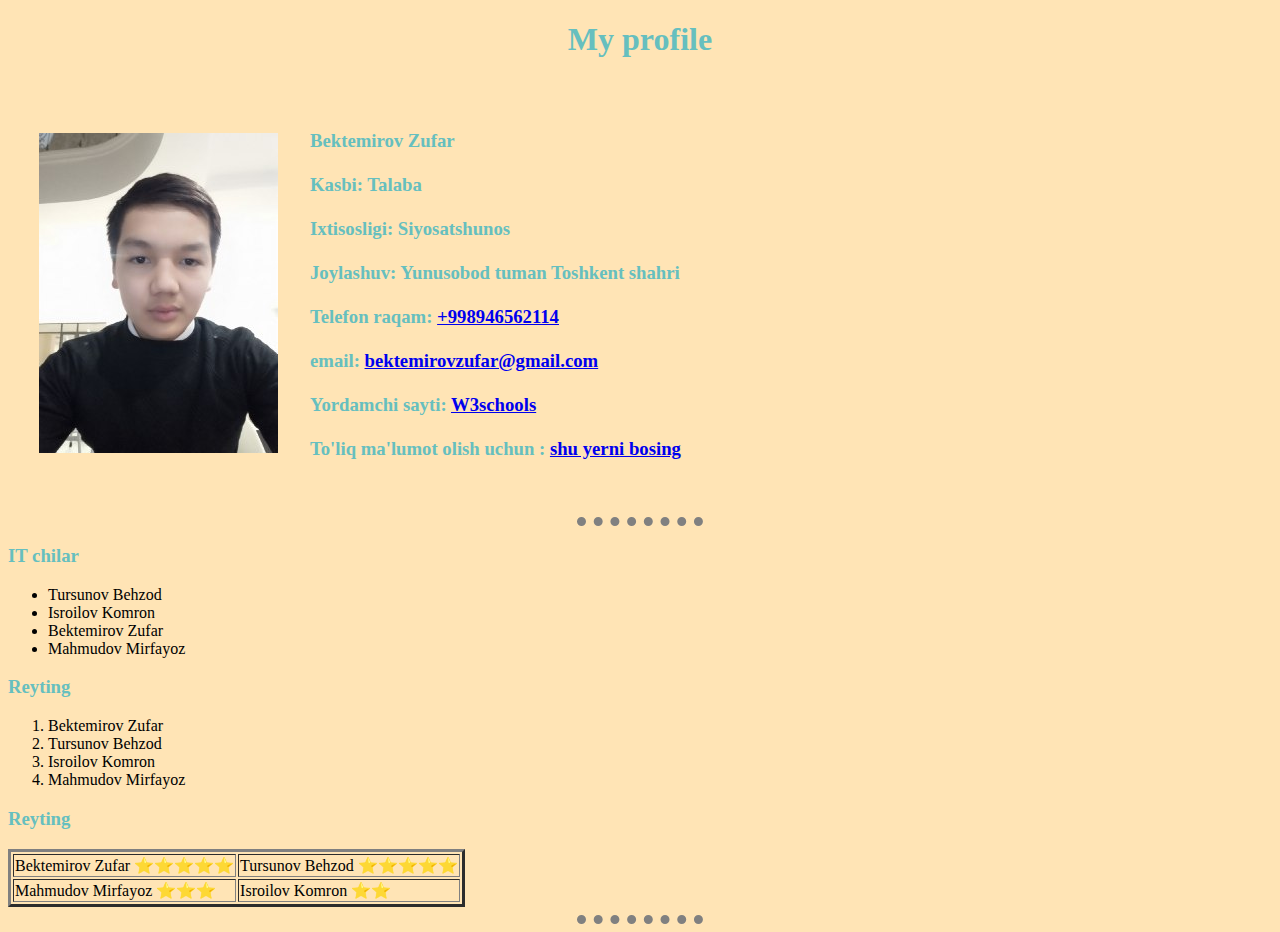
<file: index.html>
<!DOCTYPE html>
<html lang="en" dir="ltr">
  <head>
    <meta charset="utf-8">
    <title>My profile</title>
    <link rel="stylesheet" href="css/styles.css">
  </head>
  <body>
<center>
    <h1>My profile</h1>
</center>
<table cellspacing="30">
  <tr>
    <td><img src="image1/Zufar.jpg" alt=""></td>
    <td><h3>Bektemirov Zufar <br> <br>
      Kasbi: Talaba <br> <br>
      Ixtisosligi: Siyosatshunos <br> <br>
      Joylashuv: Yunusobod tuman Toshkent shahri <br> <br>
      Telefon raqam: <a href="+998946562114">+998946562114</a> <br> <br>
      email: <a href="bektemirovzufar@gmail.com">bektemirovzufar@gmail.com</a>
      <br> <br>
      Yordamchi sayti: <a href="www.w3schools.com">W3schools</a> <br> <br>
      To'liq ma'lumot olish uchun : <a href="contact.html">shu yerni bosing</a>
    </h3></td>
    </tr>
</table>
<hr>
<h3>IT chilar</h3>
 <ul type="ALgerian">
    <li>Tursunov Behzod</li>
    <li>Isroilov Komron</li>
    <li>Bektemirov Zufar</li>
    <li>Mahmudov Mirfayoz</li>
 </ul>
<h3>Reyting</h3>
 <ol>
   <li>Bektemirov Zufar</li>
   <li>Tursunov Behzod</li>
   <li>Isroilov Komron</li>
   <li>Mahmudov Mirfayoz</li>
 </ol>
  <h3>Reyting</h3>
  <table border="3" cellspasing="10">
    <tr>
      <td> Bektemirov Zufar ⭐⭐⭐⭐⭐</td>
      <td> Tursunov Behzod  ⭐⭐⭐⭐⭐</td>
    </tr>
    <tr>
        <td> Mahmudov Mirfayoz ⭐⭐⭐</td>
        <td> Isroilov Komron   ⭐⭐</td>
    </tr>
  </table>
  <hr>
  </body>
</html>
</file>
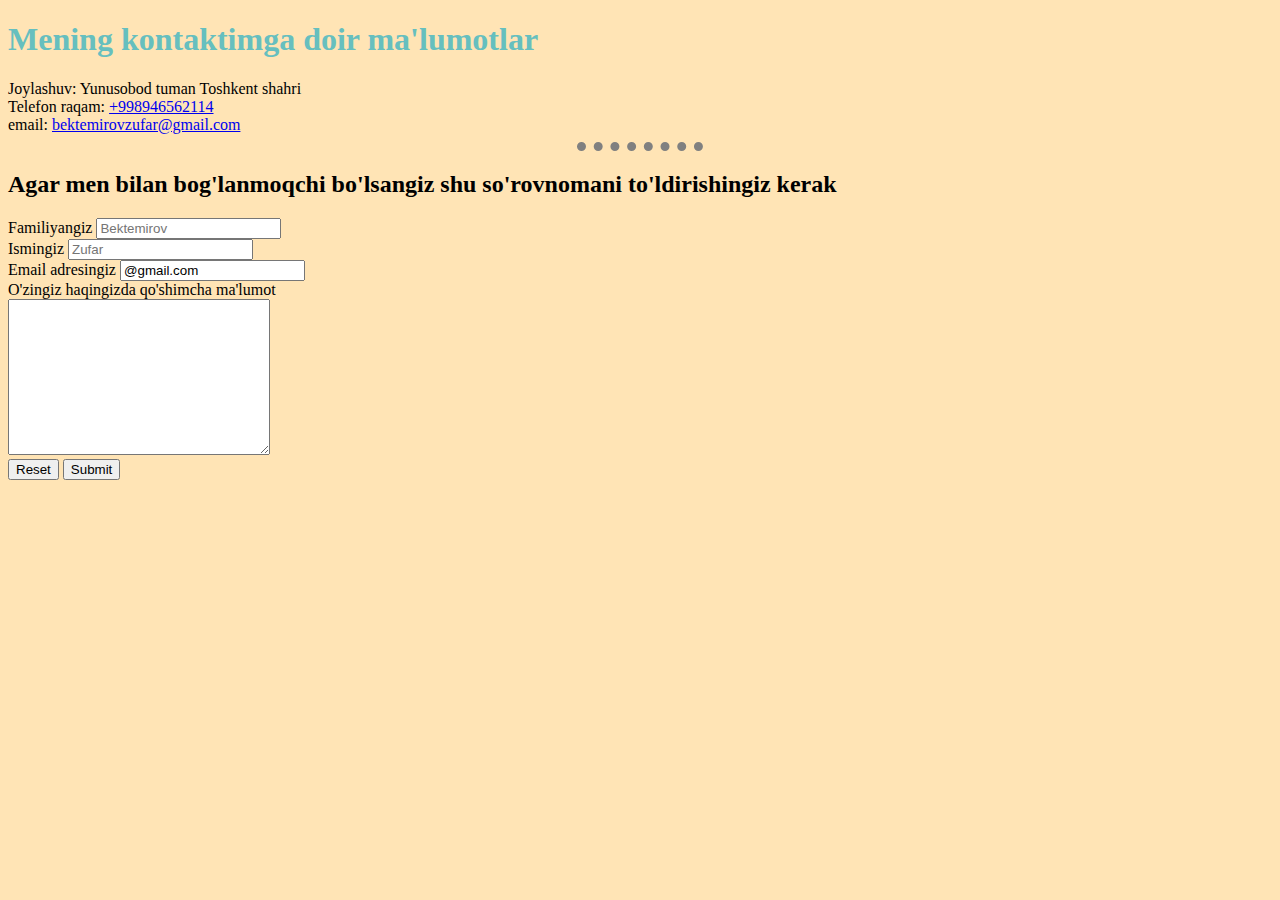
<file: contact.html>
<!DOCTYPE html>
<html lang="en" dir="ltr">
  <head>
    <meta charset="utf-8">
    <title>Contact</title>
      <link rel="stylesheet" href="css/styles.css">
  </head>
  <body>
    <h1>Mening kontaktimga doir ma'lumotlar</h1>
    Joylashuv: Yunusobod tuman Toshkent shahri <br>
    Telefon raqam: <a href="+998946562114">+998946562114</a> <br>
    email: <a href="bektemirovzufar@gmail.com">bektemirovzufar@gmail.com</a> <br>
    <hr>
    <h2>Agar men bilan bog'lanmoqchi bo'lsangiz shu so'rovnomani to'ldirishingiz kerak</h2>
    <form action="mailto:bektemirovzufar@gmail.com" method="post" enctype="text/plain">
      <label>Familiyangiz</label>
      <input type="text" placeholder="Bektemirov"><br>
      <label>Ismingiz</label>
      <input type="text"  placeholder="Zufar"><br>
      <label>Email adresingiz</label>
      <input type="email" value="@gmail.com"> <br>
      <label>O'zingiz haqingizda qo'shimcha ma'lumot</label> <br>
      <textarea name="Ma'lumot" rows="10" cols="30"></textarea> <br>
  		<input type="reset" >
  		<input type="submit">
    </form>
  </body>
</html>
</file>
<file: css/styles.css>
body {
background-color: moccasin;}
hr{
   border-color: grey;
   border-width: 9px;
      border-style: none;
border-top-style: dotted;
width:10%;
height: 0px;}
h1{
  color: #66BFBF;
}
h3{
  color: #66BFBF;
}
</file>
